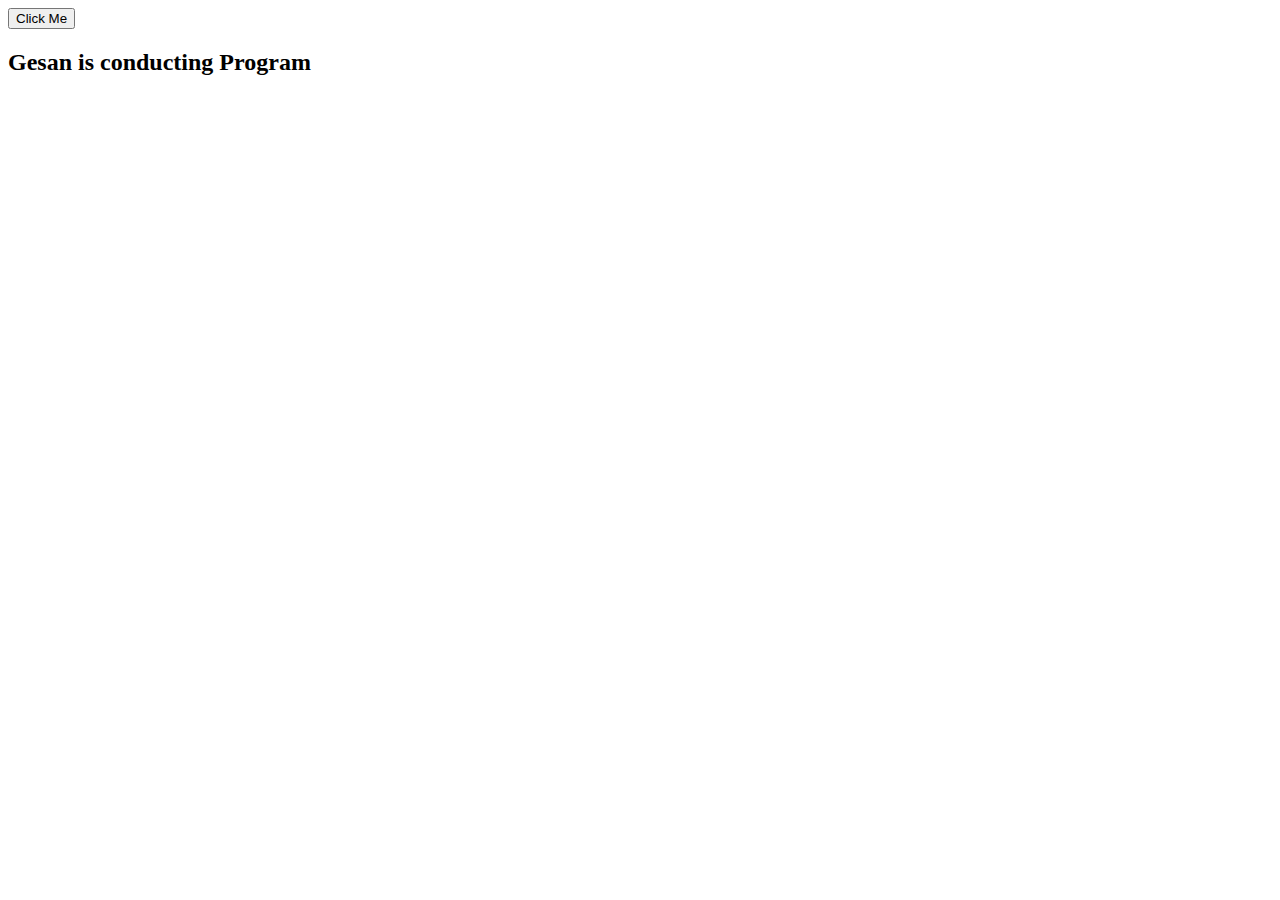
<file: Day2/index.html>
<!DOCTYPE html>
<html lang="en">
<head>
    <meta charset="UTF-8">
    <meta http-equiv="X-UA-Compatible" content="IE=edge">
    <meta name="viewport" content="width=device-width, initial-scale=1.0">
    <title>Document</title>
    
</head>
<body>
    <button onclick="buttonClick()">Click Me</button>
    <h2 id="gesan">Gesan is conducting Program</h2>
    <script src="main.js"></script>
</body>
</html>
</file>
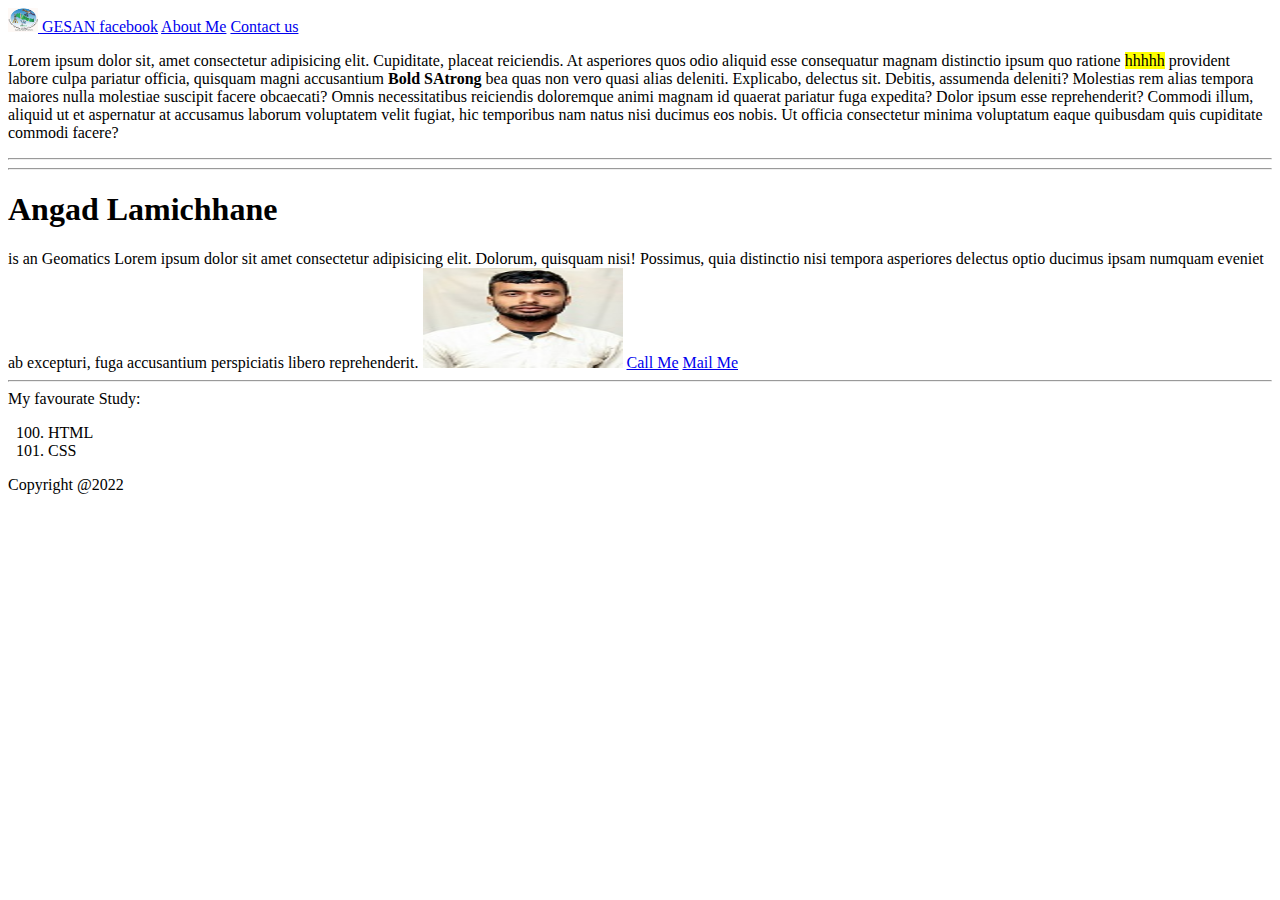
<file: Day1/Codes/index.html>
<!DOCTYPE html>
<html lang="en">

<head>
  <meta charset="UTF-8">
  <meta http-equiv="X-UA-Compatible" content="IE=edge">
  <meta name="viewport" content="width=device-width, initial-scale=1.0">
  <title>Web GIS trainng</title>
</head>

<body>
  <nav>
    <div>
      <a href="https://www.facebook.com/gesan2014">
        <img src="./download.jpg" alt="" width="30" height="24" class="d-inline-block align-text-top">
        GESAN
      </a>

      <a href="https://www.facebook.com/angad.lamichhane.16" target="_blank">facebook</a>
      <a href="#about">About Me</a>
      <a href="./contact.html">Contact us</a>
    </div>
  </nav>

  <p>
    Lorem ipsum dolor sit, amet consectetur adipisicing elit. Cupiditate, placeat reiciendis. At asperiores quos odio
    aliquid esse consequatur magnam distinctio ipsum quo ratione <mark>hhhhh</mark> provident labore culpa pariatur officia, quisquam magni
    accusantium <b>Bold</b> <strong>SAtrong</strong> bea quas non vero quasi alias deleniti. Explicabo, delectus sit. Debitis, assumenda deleniti? Molestias
    rem alias tempora maiores nulla molestiae suscipit facere obcaecati? Omnis necessitatibus reiciendis doloremque
    animi magnam id quaerat pariatur fuga expedita? Dolor ipsum esse reprehenderit? Commodi illum, aliquid ut et
    aspernatur at accusamus laborum voluptatem velit fugiat, hic temporibus nam natus nisi ducimus eos nobis. Ut officia
    consectetur minima voluptatum eaque quibusdam quis cupiditate commodi facere?
  </p>
  <hr>
  <hr>
  <div id="about">
  <h1>Angad Lamichhane</h1>  
  <span>is an Geomatics Lorem ipsum dolor sit amet consectetur adipisicing elit. Dolorum, quisquam nisi! Possimus, quia distinctio nisi tempora asperiores delectus optio ducimus ipsam numquam eveniet ab excepturi, fuga accusantium perspiciatis libero reprehenderit.</span>
  <img src="./PAS074BGE004.jpg" alt="Angad Lamichhane" width="200px" height="100px">
  <a href="tel:+9779846825487">Call Me</a>
  <a href="mailto:angadlamichhane1@gmail.com">Mail Me</a>
<br> <hr>
    <div>
      My favourate Study:
      <ol start="100">
        <li> HTML</li>
        <li>CSS</li>
      </ol>
    </div>

  </div>
<footer>
  Copyright @2022
</footer>
</body>

</html>
</file>
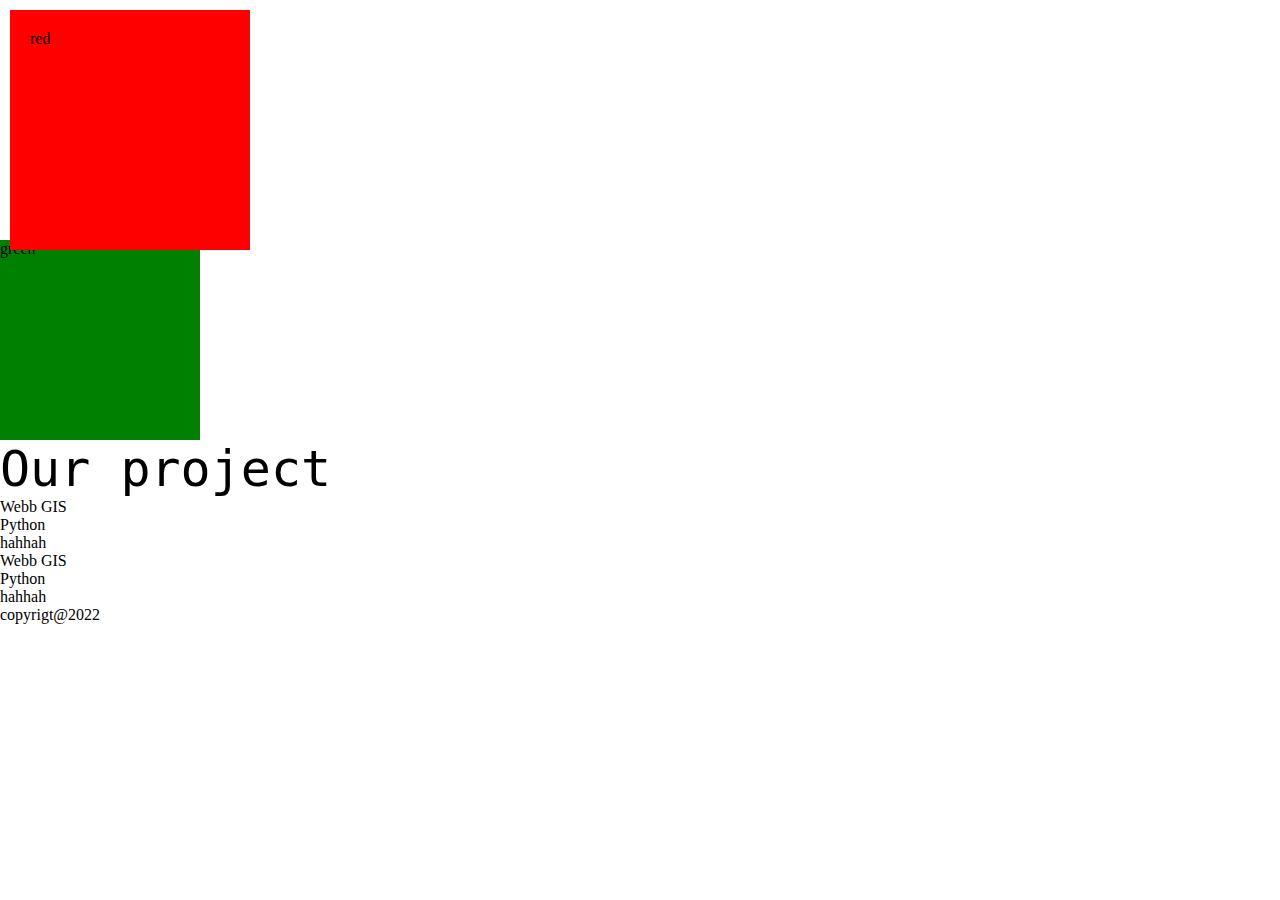
<file: Day1/trainngs/index.html>
<!DOCTYPE html>
<html lang="en">

<head>
    <meta charset="UTF-8">
    <meta http-equiv="X-UA-Compatible" content="IE=edge">
    <meta name="viewport" content="width=device-width, initial-scale=1.0">
    <title>Web GIS training day1</title>
    <link rel="stylesheet" href="style.css">
</head>

<body>
    <div>
        <div id="red">red</div>
        <div id="green" title="This is green div">green</div>


    <div id="about">
        <h1 class="gesan">Our project</h1>
        <ol start="100">
            <li>Webb GIS </li>
            <li>Python </li>
            <li>hahhah</li>
        </ol>
        <ul start="100">
            <li>Webb GIS </li>
            <li>Python </li>
            <li>hahhah</li>
        </ul>
    </div>
    <footer>
        copyrigt@2022
    </footer>
</body>

</html>
</file>
<file: Day1/trainngs/style.css>
*{
    margin: 0;
    padding: 0;
}
#red {
    background: red;
    width: 200px;
    height: 200px;
    padding: 20px;
    cursor: all-scroll;
    position: relative;
    top: 10px;
    left: 10px;
}

#green {
    background: green;
    width: 200px;
    height: 200px;
}

#green:hover {
    color: white;
}

.gesan {
    font-size: 50px;
    font-family: monospace;
    font-weight: 100;
}
</file>
